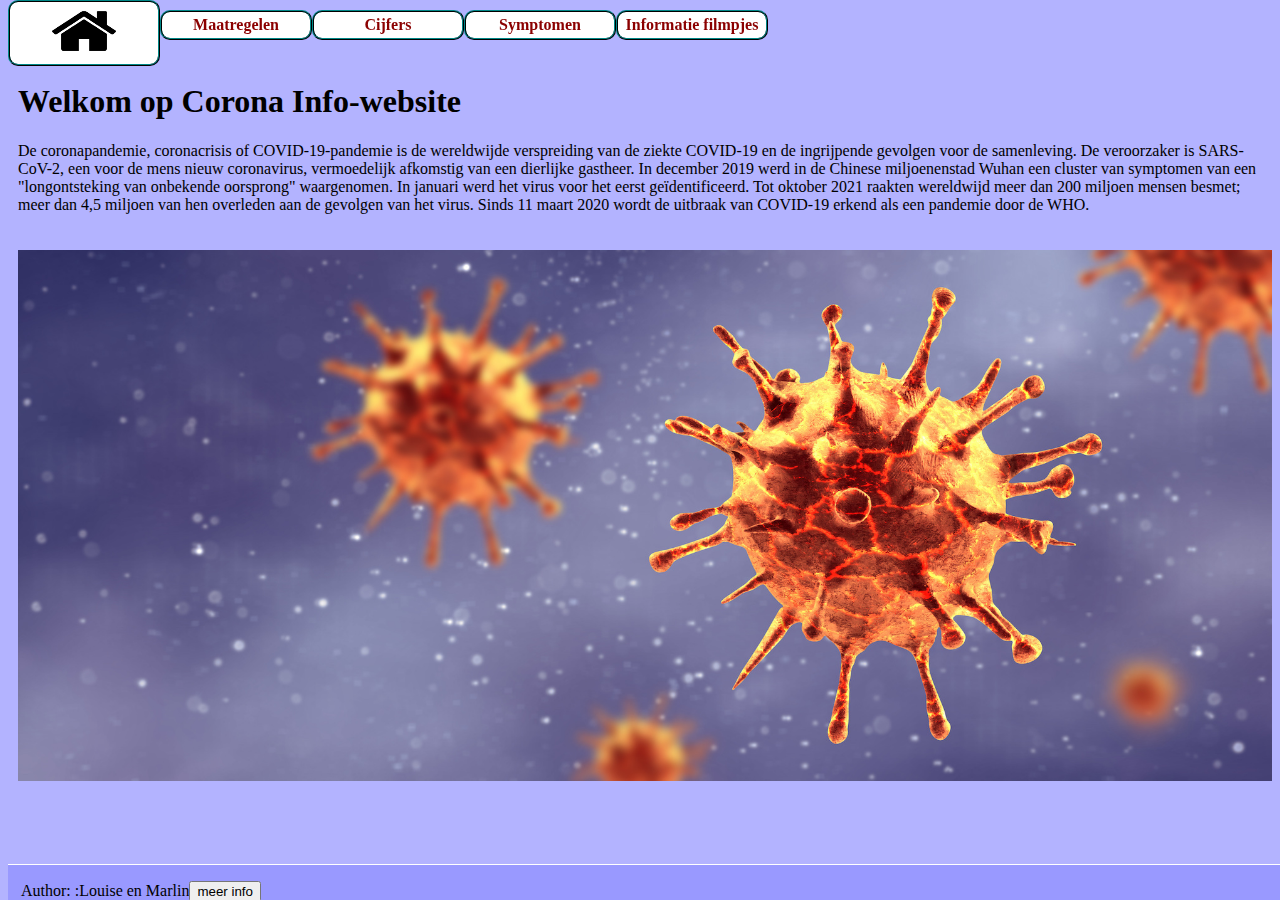
<file: index.html>
<!doctype html>
<html>
<head>
<meta charset="utf-8">
<title>Covid informatie</title>

<link rel="stylesheet" href="mijnstijlen.css" type="text/css" />

<script src="https://ajax.googleapis.com/ajax/libs/jquery/3.5.1/jquery.min.js"></script>
<script>
$(document).ready(function(){
  $("button").click(function(){
   alert ("Louise van alebeek en Marlin van Eyk, Leerlingen havo 4. Januari 2022"); 
	
	
  });
});
</script>

</head>
<body>
<header>
    <div id="logo">
           <a href="index.html"><img src="home.png" height="50" width="64" alt="vlag" /></a>
    </div>
	
	<nav>
<ul>
<li><a href="maatregel.html">Maatregelen</a></li>
<li><a href="cijfers.html">Cijfers</a></li>
<li><a href="symptonen.html">Symptomen</a></li>
<li><a href="films.html">Informatie filmpjes</a></li>
</ul>
</nav>

</header>

<section>
<br><br><br>
<h1>Welkom op Corona Info-website</h1>
<article> De coronapandemie, coronacrisis of COVID-19-pandemie is de wereldwijde verspreiding van de ziekte COVID-19 en de ingrijpende gevolgen voor de samenleving. De veroorzaker is SARS-CoV-2, een voor de mens nieuw coronavirus, vermoedelijk afkomstig van een dierlijke gastheer.
 
In december 2019 werd in de Chinese miljoenenstad Wuhan een cluster van symptomen van een "longontsteking van onbekende oorsprong" waargenomen. In januari werd het virus voor het eerst geïdentificeerd. Tot oktober 2021 raakten wereldwijd meer dan 200 miljoen mensen besmet; meer dan 4,5 miljoen van hen overleden aan de gevolgen van het virus. Sinds 11 maart 2020 wordt de uitbraak van COVID-19 erkend als een pandemie door de WHO.
 </article>
 <br><br>
 <img src="covid.jpeg" alt="Virus" width=100%>

</section>




<footer>
  <p>Author: :Louise en Marlin<button>meer info</button>
 </p>
  
</footer>












</body>
</html>
</file>
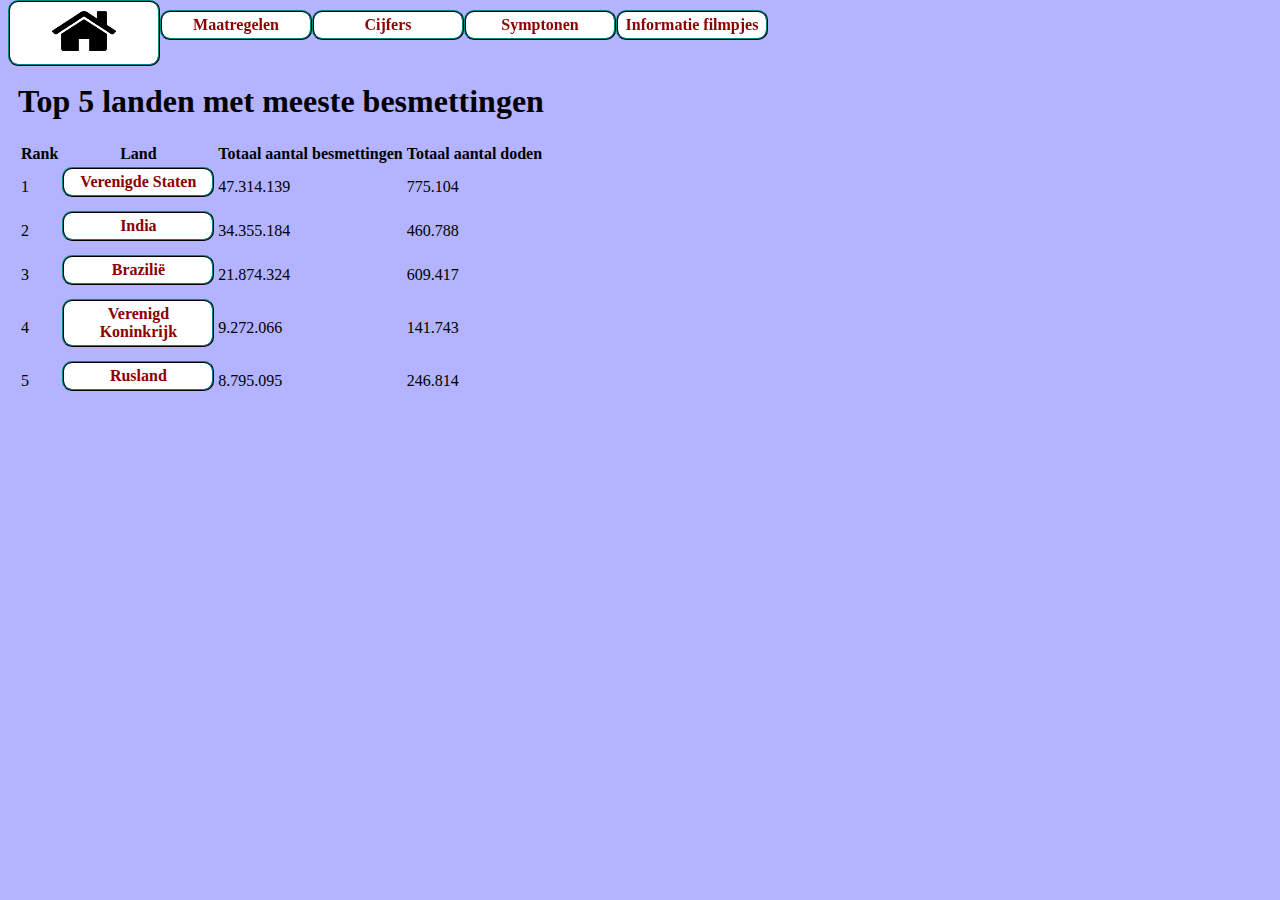
<file: cijfers.html>
<!doctype html>
<html>
<head>
<meta charset="utf-8">
<title>Cijfers corona </title>

<link rel="stylesheet" href="mijnstijlen.css" type="text/css" />

</head>
<body>

<header>
    <div id="logo">
           <a href="index.html"><img src="home.png" height="50" width="64" alt="vlag" /></a>
    </div>
	
	<nav>
<ul>
<li><a href="maatregel.html">Maatregelen</a></li>
<li><a href="cijfers.html">Cijfers</a></li>
<li><a href="symptonen.html">Symptonen</a></li>
<li><a href="films.html">Informatie filmpjes</a></li>
</ul>
</nav>

</header>

<br><br><br>
<section>
<h1>Top 5 landen met meeste besmettingen</h1>
<article> 

<table>
<tr>
<th>Rank</th>
<th>Land</th>
<th>Totaal aantal besmettingen </th>
<th>Totaal aantal doden</th>
</tr>

<tr>
<td>1</td>
<td><a href="https://www.google.nl/maps/@36.2470898,-113.71754,4z" target="_blank">Verenigde Staten</a></td>
<td>47.314.139</td>
<td>775.104</td>
</tr>

<tr>
<td>2</td>
<td><a href="https://www.google.nl/maps/@20.7707739,73.7217954,5z" target="_blank">India</a></td>
<td>34.355.184</td>
<td>460.788</td>
</tr>

<tr>
<td>3</td>
<td><a href="https://www.google.nl/maps/@-13.6603615,-69.6775883,4z" target="_blank">Brazilië</a></td>
<td>21.874.324</td>
<td>609.417</td>
</tr>

<tr>
<td>4</td>
<td><a href="https://www.google.nl/maps/@54.2313564,-13.4308707,5z" target="_blank">Verenigd Koninkrijk</a></td>
<td>9.272.066</td>
<td>141.743</td>
</tr>

<tr>
<td>5</td>
<td><a href="https://www.google.nl/maps/@49.7920446,68.7578424,3z" target="_blank">Rusland</a></td>
<td>8.795.095</td>
<td>246.814</td>
</tr>
</table>

</article>
</section>





</body>
</html>
</file>
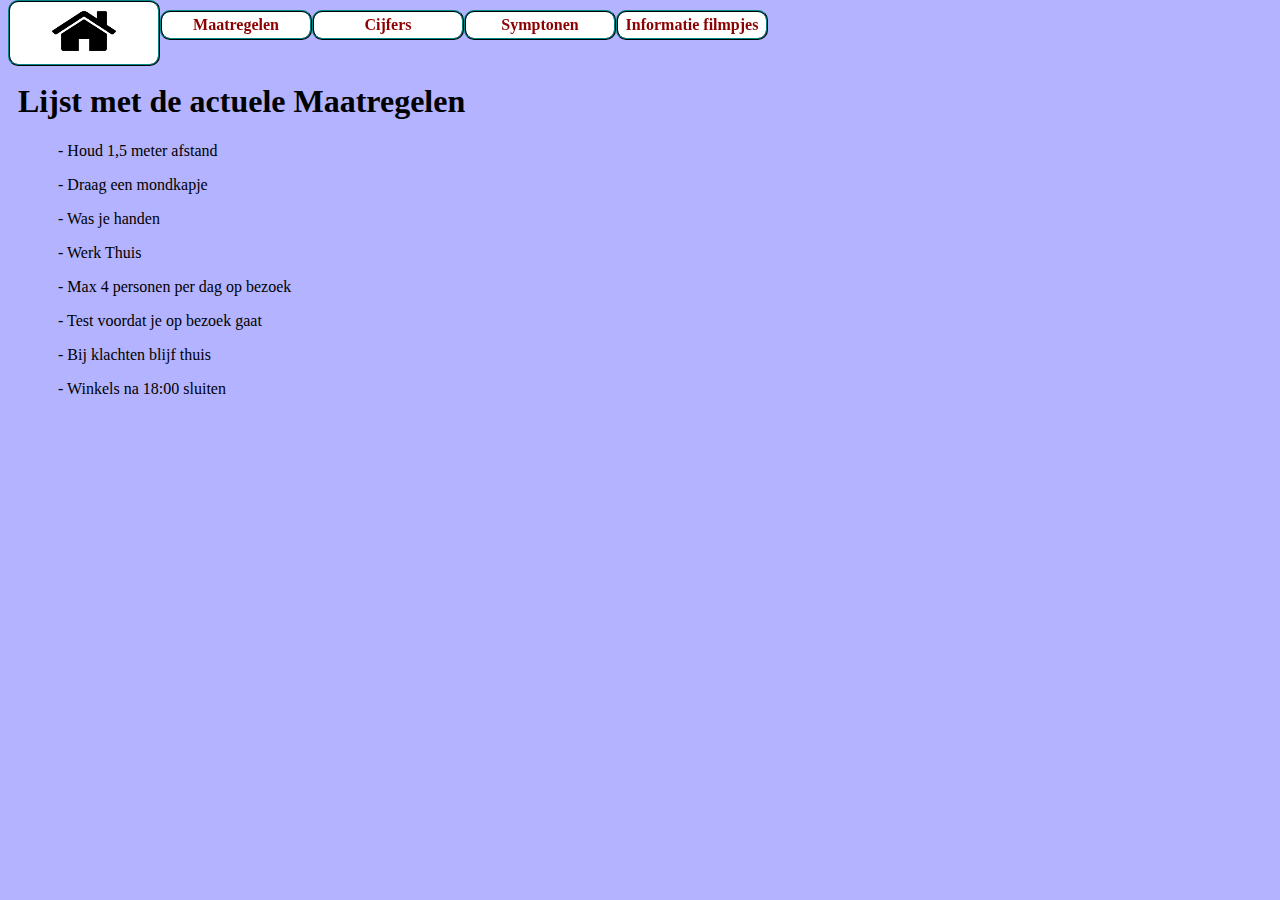
<file: maatregel.html>
<!doctype html>
<html>
<head>
<meta charset="utf-8">
<title>Maatregelen in Nederland </title>

<link rel="stylesheet" href="mijnstijlen.css" type="text/css" />

</head>
<body>

<header>
    <div id="logo">
           <a href="index.html"><img src="home.png" height="50" width="64" alt="vlag" /></a>
    </div>
	
	<nav>
<ul>
<li><a href="maatregel.html">Maatregelen</a></li>
<li><a href="cijfers.html">Cijfers</a></li>
<li><a href="symptonen.html">Symptonen</a></li>
<li><a href="films.html">Informatie filmpjes</a></li>
</ul>
</nav>

</header>

<section>
<br><br><br>
<h1>Lijst met de actuele Maatregelen</h1>


<ol type="i" d>
<li> <p>- Houd 1,5 meter afstand</P> </li>
<li> <p>- Draag een mondkapje</P></li>
<li> <P>- Was je handen</P></li>
<li> <p>- Werk Thuis</P></li>
<li> <p>- Max 4 personen per dag op bezoek</P></li>
<li> <p>- Test voordat je op bezoek gaat</P></li>
<li> <p>- Bij klachten blijf thuis</P></li>
<li> <p>- Winkels na 18:00 sluiten</P></li>
</ol>



</section>







</body>
</html>
</file>
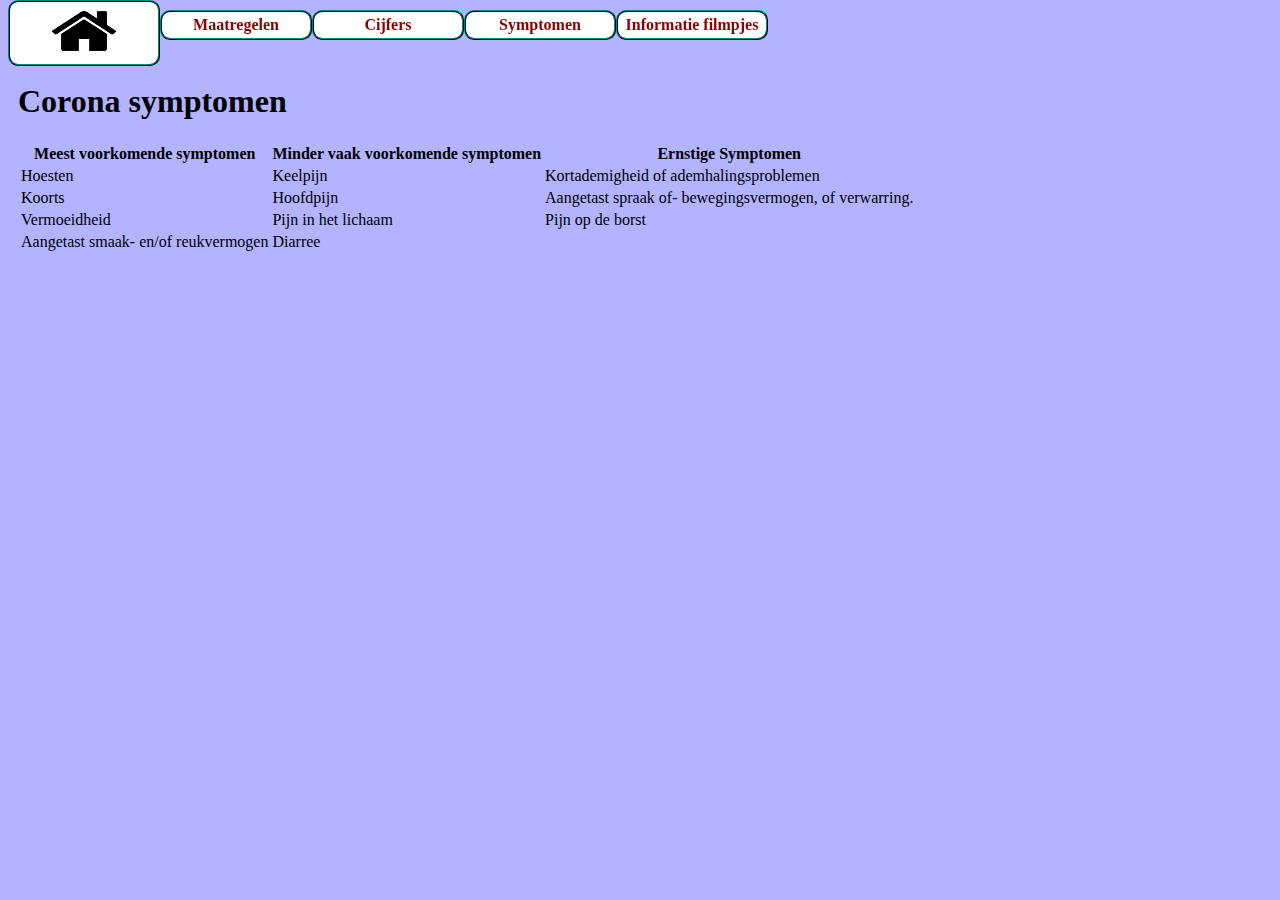
<file: symptonen.html>
<!doctype html>
<html>
<head>
<meta charset="utf-8">
<title>Symptomen</title>

<link rel="stylesheet" href="mijnstijlen.css" type="text/css" />

</head>
<body>

<header>
    <div id="logo">
           <a href="index.html"><img src="home.png" height="50" width="64" alt="vlag" /></a>
    </div>
	
	<nav>
<ul>
<li><a href="maatregel.html">Maatregelen</a></li>
<li><a href="cijfers.html">Cijfers</a></li>
<li><a href="symptonen.html">Symptomen</a></li>
<li><a href="films.html">Informatie filmpjes</a></li>
</ul>
</nav>

</header>

<br><br><br>
	
<section>
<h1>Corona symptomen</h1>
<article> 

<table>
<tr>
<th>Meest voorkomende symptomen</th>
<th>Minder vaak voorkomende symptomen</th>
<th>Ernstige Symptomen</th>
</tr>

<tr>
<td>Hoesten</td>
<td>Keelpijn</td>
<td>Kortademigheid of ademhalingsproblemen</td>
</tr>

<tr>
<td>Koorts</td>
<td>Hoofdpijn</td>
<td>Aangetast spraak of- bewegingsvermogen, of verwarring.</td>
</tr>

<tr>
<td>Vermoeidheid</td>
<td>Pijn in het lichaam</td>
<td>Pijn op de borst</td>
</tr>

<tr>
<td>Aangetast smaak- en/of reukvermogen</td>
<td>Diarree</td>
</tr>

</table>

</article>
</section>











</body>
</html>
</file>
<file: mijnstijlen.css>
body {
	background-color: #b3b3ff;
}


<style type="text/css">
 p { color:white ; font-family: italic; text-align: left; font-size: 28 }
 p.rood { color:red ; font-style: italic }
</style>




body { margin: 0px auto 0px auto;
	   width: 800px;
	   background-color: red;
	 }
section { padding-left: 10px;
        }
#logo { height: 63px;
	    float: left;
		margin: 10}
#kop { background: white;
	   height: 63px;
	   text-align: center;
	   padding-top: 1px;
     }
footer { /* hoogte aangepast naar 30, vaste footer moet zo min mogelijk plek innemen */
         height: 35px;
	     clear:both;
		 border-top: 1px white solid;
		 padding-left: 13px;
		 font-size: 16px;
		 /* vanaf hier nieuw */
         background: #9999ff; /* anders schijnt de tekst door */
		 margin-left: 0;
	     margin-right: 0;
	     width: 100%;
	     position:fixed;
	     bottom:0px;
		}
header { margin-left: auto;
	     margin-right: 10px;
	     margin-top: 0px;
	     width: 100%;
	     position: fixed;
	     top: 0px;
	   }
#container { margin-right: 160px;
	/*nieuw */		
	         margin-top: 113px;	
			/* 113 want hoogte kop+ hoogte nav = 113 */ 
			 margin-bottom: 60px;
/* zorgt ervoor dat ook de laatste regel van de tekst boven de footer komt bij scrollen
zodat kijker goed kan zien dat hij aan het einde van de tekst is */	
           }
nav { width: 100%;
	  height: 0px;
	  margin: 10px;
	  padding-top: 0px;  /* aangepast om aan te sluiten aan kop */
	   background-color: #4c4d8a; 
	}
aside { background: white;
	    float: right;
	    width: 150px;
		margin-left: 10px;
		padding: 5px;
		margin-right: -160px;
		color:teal;
	  }

article p { text-indent: 20px; color:white}
header h3 { color: white; }
article p:first-letter { font-size: 18px;
                         color:white;
} 
ul { list-style-type:none;
	 margin:0;
	 padding:0;
	 float:left;
}
li {display:inline;}
a:link,a:visited { 
      float: left;
	 font-weight: bold;
	 color: darkred;
	 background-color: white;
	 border: 2px #033 ridge;
	 border-radius: 10px; 
	 width: 140px;
	 text-align: center;
	 padding: 4px;
	 margin-bottom: 10px;
	 text-decoration: none;
	 }
a:hover,a:active { background-color:darkred; 
	 color:white;
     }
</file>
